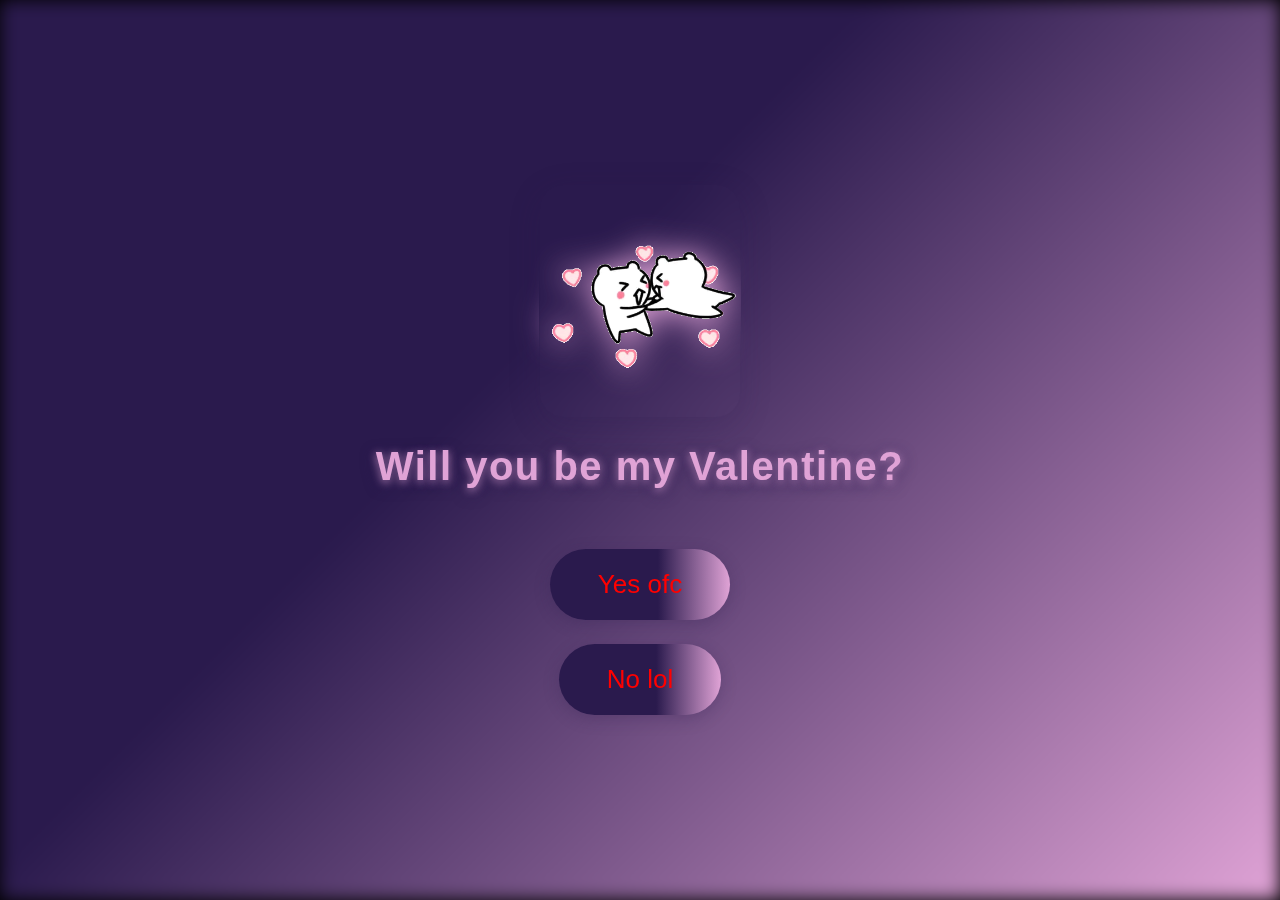
<file: open src/index.html>
<!DOCTYPE html>
<html lang="en">
<head>
    <meta charset="UTF-8">
    <meta name="viewport" content="width=device-width, initial-scale=1.0">
    <title> 💌 </title>
    <link rel="stylesheet" href="style.css">
</head>
<body>

<div class="container">
    <img src="default-ask.gif" class="heart" alt="Valentine Heart">
</div>
    <div class="text">
        <h1>Will you be my Valentine?</h1>
        <button class="button"  id="yesBtn">Yes ofc</button>
        <button class="button" id="noBtn">No lol</button>
        
    </div>
    <audio id="backgroundMusic" autoplay loop>
        <source src="evangeline - pastel ghost · iris.mp3" type="audio/mpeg">
    </audio>
    <script src="val.js"></script>
    <script>

                function createHeart() {
            const heart = document.createElement('div');
            heart.className = 'heart-fall';
            heart.innerHTML = '❤';
            heart.style.left = Math.random() * window.innerWidth + 'px';
            heart.style.fontSize = (Math.random() * 1.5 + 1.5) + 'rem';
            heart.style.animationDuration = (Math.random() * 2 + 3) + 's';
            document.body.appendChild(heart);
            setTimeout(() => heart.remove(), 4000);
        }
        setInterval(createHeart, 350);
    </script>
</body>
<div class="background"></div>

</body>
</html>
</file>
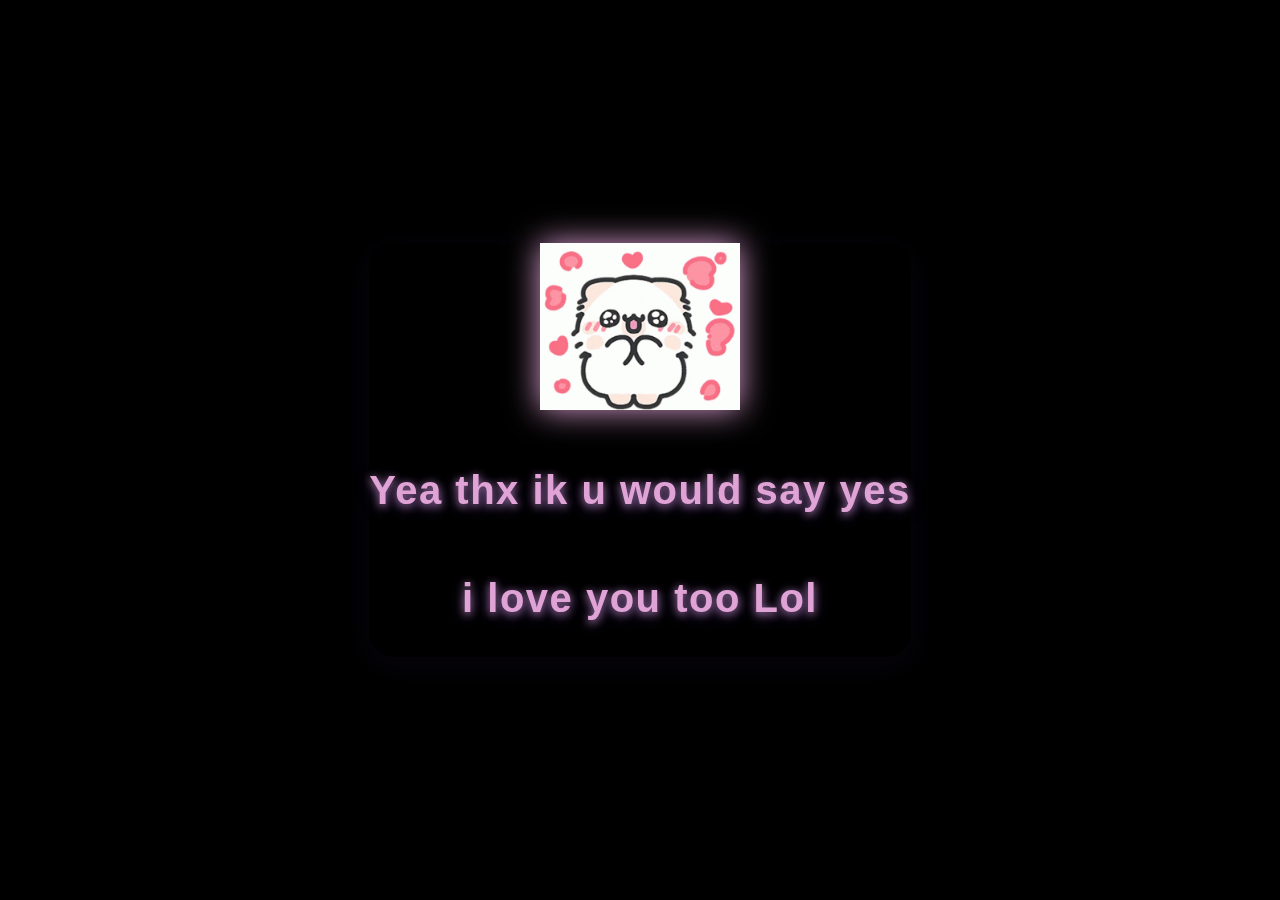
<file: open src/index2.html>
<!DOCTYPE html>
<html lang="en">
<head>
    <meta charset="UTF-8">
    <meta name="viewport" content="width=device-width, initial-scale=1.0">
    <title>Yay</title>
    <link rel="stylesheet" href="style.css">
</head>
<body>
<div class="container">
    <img src="nyqnxeb6y4.gif" class="heart" alt="Valentine Heart" background="black"> 

    <div class="text">
        <h1>Yea thx ik u would say yes</h1>
        <h1> i love you too Lol</h1>
    </div>
</body>
</html>

<script>

const confettiColors = ['#e0a3d6', '#2a1a4d', '#ffbdf9', '#bdfcff', '#fff', '#ff6bcb'];
const chocolateEmojis = ['🍫', '🍩', '🍪'];
function createConfetti() {
    const confetti = document.createElement('div');
    confetti.className = 'heart-fall';
    confetti.innerHTML = Math.random() < 0.7 ? '❤' : chocolateEmojis[Math.floor(Math.random() * chocolateEmojis.length)];
    confetti.style.left = Math.random() * window.innerWidth + 'px';
    confetti.style.fontSize = (Math.random() * 1.5 + 1.5) + 'rem';
    confetti.style.color = confettiColors[Math.floor(Math.random() * confettiColors.length)];
    confetti.style.animationDuration = (Math.random() * 2 + 3) + 's';
    document.body.appendChild(confetti);
    setTimeout(() => confetti.remove(), 4000);
}
setInterval(createConfetti, 250);
</script>
</file>
<file: open src/style.css>
body {
    background: #000;
    font-family: 'Segoe UI', Arial, sans-serif;
    margin: 0;
    padding: 0;
    min-height: 100vh;
    display: flex;
    flex-direction: column;
    align-items: center;
    justify-content: center;
    overflow: hidden;
}

.background {
    position: fixed;
    top: 0;
    left: 0;
    width: 100vw;
    height: 100vh;
    z-index: -1;
    filter: blur(9px);
    pointer-events: none;
    background: linear-gradient(135deg, #2a1a4d 40%, #e0a3d6 100%);
    background-size: cover;
}

.heart-fall {
    position: fixed;
    top: -40px;
    left: 0;
    font-size: 2.5rem;
    opacity: 0.85;
    pointer-events: none;
    animation: heartFall 3.5s linear infinite;
    z-index: 100;
}

@keyframes heartFall {
    0% {
        top: -40px;
        opacity: 0.85;
        transform: translateX(0) scale(1);
    }
    70% {
        opacity: 1;
        transform: translateX(40px) scale(1.1);
    }
    100% {
        top: 100vh;
        opacity: 0.2;
        transform: translateX(80px) scale(0.8);
    }
}

.container {
    box-shadow: 0 8px 32px rgba(42,26,77,0.18);
    border-radius: 24px;
    text-align: center;
    backdrop-filter: blur(9px);
    position: relative;
    z-index: 2;
    animation: popIn 1s;
}

.text {
    position: relative;
    min-height: 120px;
    display: flex;
    flex-direction: column;
    align-items: center;
    justify-content: center;
    z-index: 2;
    animation: fadeIn 1.2s;
}

.heart {
    width: 200px;
    height: auto;
    display: block;
    margin: 0 auto 32px auto;
    animation: beat 1.2s infinite, popIn 1s;
    filter: drop-shadow(0 0 16px #e0a3d6);
    transition: filter 0.4s;
}

h1 {
    font-size: 2.5rem;
    margin-bottom: 36px;
    color: #e0a3d6;
    font-family: 'Segoe UI', Arial, sans-serif;
    font-weight: bold;
    letter-spacing: 1.5px;
    text-shadow: 0 4px 16px #2a1a4d, 0 2px 8px #e0a3d6;
    animation: fadeIn 1.2s, popIn 1s;
}

.button {
    display: inline-block;
    padding: 20px 48px;
    background: linear-gradient(90deg, #2a1a4d 60%, #e0a3d6 100%);
    color: #ff0000;
    text-align: center;
    text-decoration: none;
    font-size: 26px;
    border-radius: 36px;
    margin: 24px 24px 0 24px;
    border: none;
    transition: background 0.3s, transform 0.2s, left 0.4s, top 0.4s, box-shadow 0.3s;
    box-shadow: 0 4px 16px rgba(42,26,77,0.25);
    cursor: pointer;
    animation: fadeIn 1.2s, popIn 1s;
    position: relative;
    z-index: 2;
}

.button:hover {
    background: linear-gradient(90deg, #e0a3d6 60%, #2a1a4d 100%);
    color: #2a1a4d;
    transform: scale(1.12) rotate(-3deg);
    box-shadow: 0 8px 32px rgba(226,163,214,0.35);
}

.fade-in {
    animation: fadeIn 1s ease;
}
@keyframes fadeIn {
    from { opacity: 0; transform: translateY(-30px); }
    to { opacity: 1; transform: translateY(0); }
}

@keyframes popIn {
    0% { transform: scale(0.7); opacity: 0; }
    60% { transform: scale(1.15); opacity: 1; }
    100% { transform: scale(1); opacity: 1; }
}

@keyframes pulse {
    0% { transform: scale(1); }
    50% { transform: scale(1.25); }
    100% { transform: scale(1); }
}

.beat {
    animation: beat 1.2s infinite;
}
@keyframes beat {
    0%, 100% { transform: scale(1); }
    20% { transform: scale(1.1); }
    40% { transform: scale(0.95); }
    60% { transform: scale(1.15); }
    80% { transform: scale(0.98); }
}

.container, .text, h1, .heart {
    animation: fadeIn 1.2s;
}
</file>
